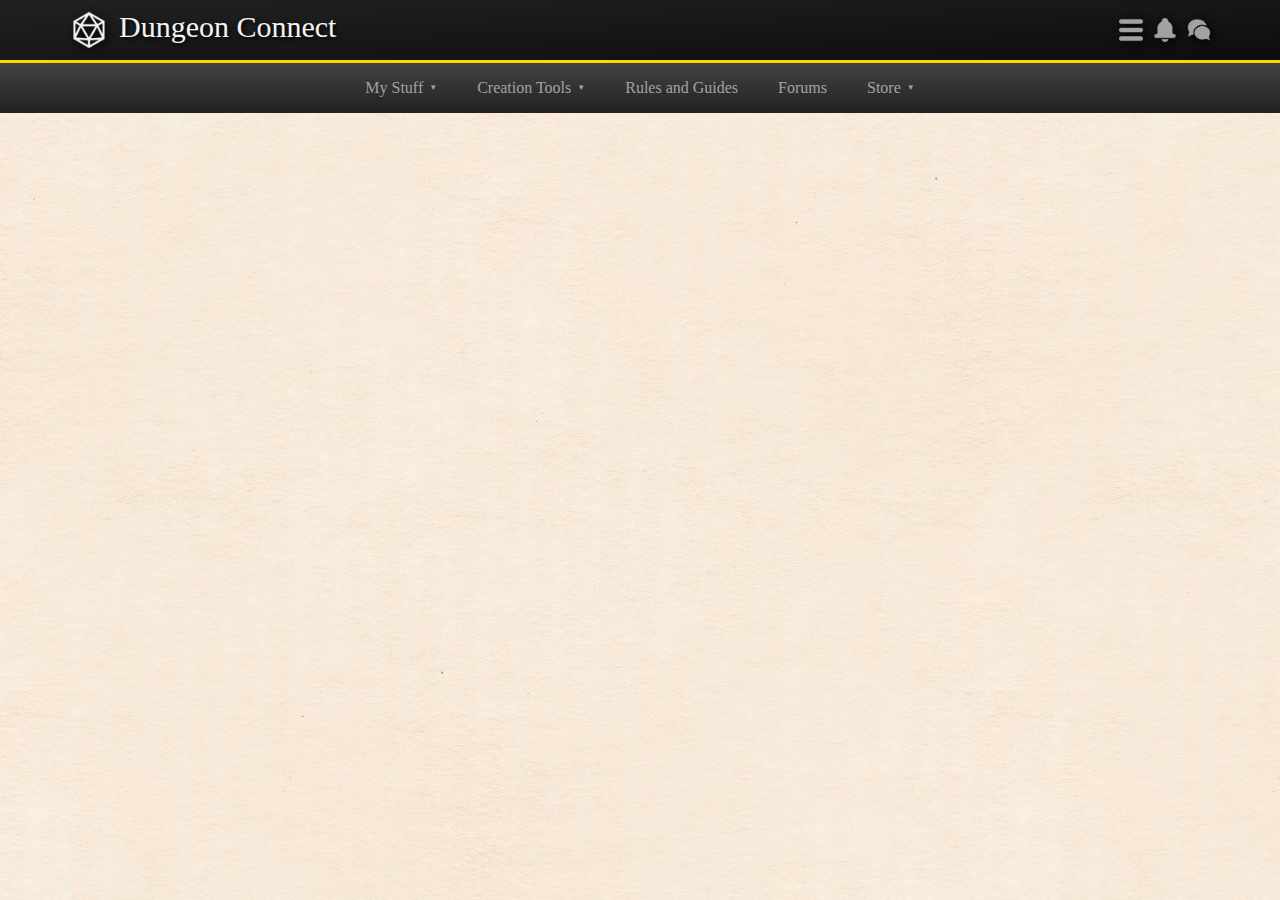
<file: index.html>
<!DOCTYPE html>
<html lang="en-US">
<head>
<meta charset="UTF-8">
<meta name="viewport" content="width=device-width, initial-scale=1.0">
<base href="https://dungeonconnect.github.io/">
<script type = "text/javascript" src="/nav/nav-animate.js"></script> <!-- For the js navbar -->
<link href="/style/default-nav.css" rel="stylesheet" type="text/css" /> <!-- Style sheet for nav -->
<link href="/style/default-page.css" rel="stylesheet" type="text/css" /> <!-- Style sheet -->
<link rel="icon" type="image/x-icon" href="/assets/favicon.jpg">
<title>Dungeon Connect Home</title>
</head>
<body>
	<script id="replace_with_navbar" src="/nav/nav.js"></script>
	<br><br><br><br><br><br>
</body>
<script type="text/javascript">
</script>
</html>
</file>
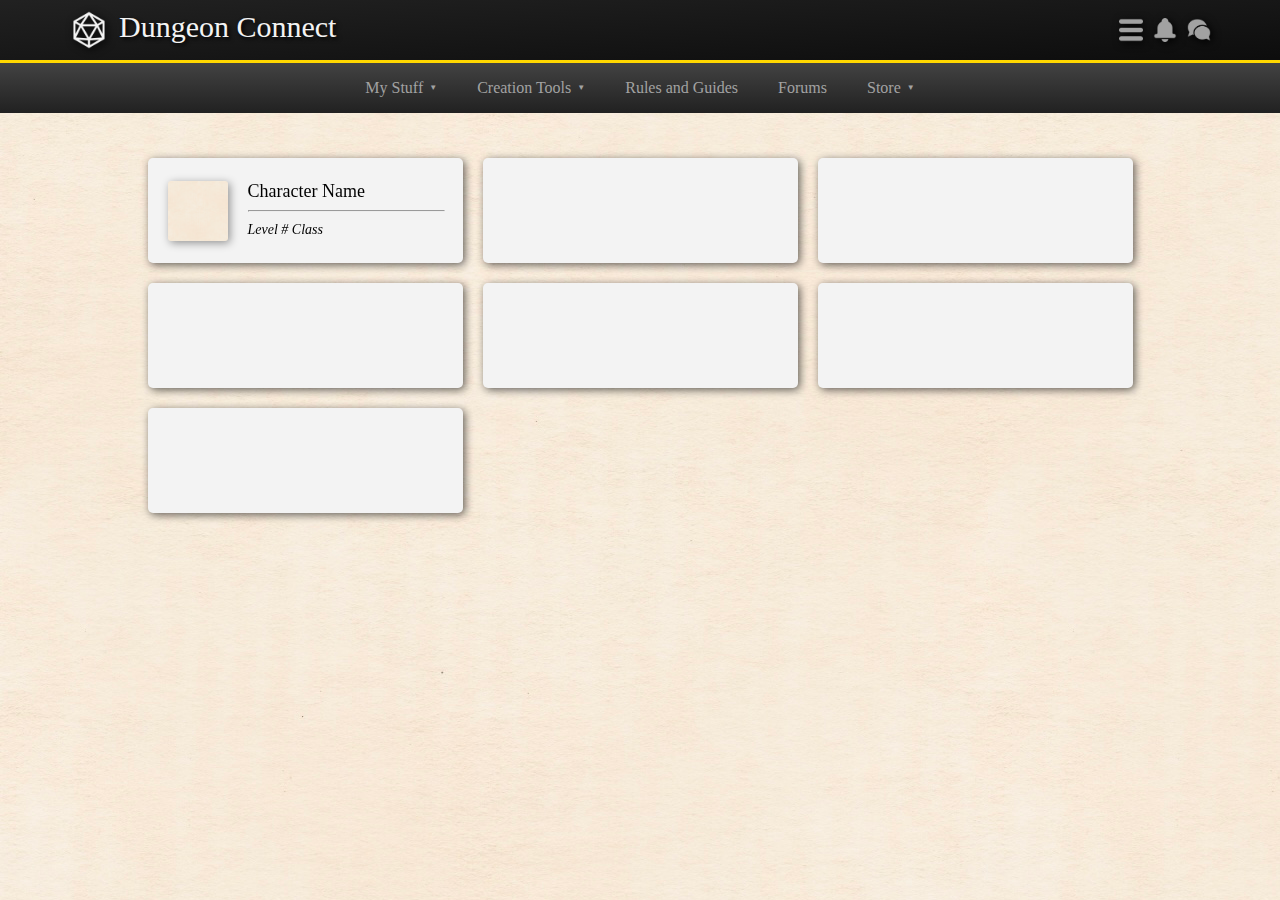
<file: Dummy.html>
<!DOCTYPE html>
<html lang="en-US">
<head>
<meta name="viewport" content="width=device-width, initial-scale=1.0">
<meta charset="UTF-8">
<title>Testing Site for Pages</title>
<script type="text/javascript" src="nav/nav-animate.js"></script>
<!-- For the js navbar -->
<link href="style/default-nav.css" rel="stylesheet" type="text/css" />
<!-- Style sheet for nav -->
<link href="style/default-page.css" rel="stylesheet" type="text/css" />
<!-- Style sheet -->
</head>
<body>
	<div class="hud">
		<!-- Recommend Closing this as this is purely the nav stuff -->
		<!-- Logo and beginning of the page -->
		<div class="top-flavor">
			<div class="margin-wrapper">
				<div class="nav-content">
			<!-- Home button -->
			<a class="home-logo" href="index.html" title="Home"><img
				src="assets/d20-logo.jpg" class="home-icon" alt="D20-logo">Dungeon
				Connect</a>
			<!-- Profile Dropdown -->

			<!-- Messages -->
			<a class="top-nav-right" href="profile/messages" title="Messages"><img
				src="assets/messages-icon.jpg" class="nav-icon" alt="messages"></a>
			<!-- Notifications -->
			<a class="top-nav-right" href="profile/notifications"
				title="Notifications"><img src="assets/notifications-icon.jpg"
				class="nav-icon" alt="notifications"></a>
			<!-- Hide/Show Nav -->
			<div class="top-nav-right" title="Toggle Navigation Bar"
				onclick="toggleNav('nav', 'mini-nav', 'nav-space')">
				<img src="assets/nav-icon.jpg" class="nav-icon" alt="menu">
			</div>
			</div>
			<!-- Search -->
		</div>
		</div>

		<!-- Navbar for the page -->
		<div class="navbar" id="nav">

			<!-- Dropdown for the user's collections -->
			<div class="nav-dropdown" id="content">
				<button class="nav-dropbtn">
					My Stuff <span class="drop-arrow">&#9660;</span>
				</button>

				<!-- The drop down menu for collections -->
				<div class="nav-dropdown-content">
					<div class="nav-dropdown-background"></div>
					<a href="my-stuff/characters.html"><span class="menu-label">Characters</span></a>
					<a href="my-stuff/campaigns.html"><span class="menu-label">Campaigns</span></a>
					<a href="my-stuff/maps.html"><span class="menu-label">Maps</span></a>
					<a href="my-stuff/libraries.html"><span class="menu-label">Libraries</span></a>
				</div>
			</div>

			<!-- Dropdown for the creation tools -->
			<div class="nav-dropdown" id="content">
				<button class="nav-dropbtn">
					Creation Tools <span class="drop-arrow">&#9660;</span>
				</button>

				<!-- The drop down menu for creation tools -->
				<div class="nav-dropdown-content">
					<div class="nav-dropdown-background"></div>
					<a href="create/characters.html"><span class="menu-label">Character
							Creator</span></a> <a href="create/maps.html"><span class="menu-label">Map
							Creator</span></a> <a href="create/homebrew.html"><span
						class="menu-label">Homebrew Creator</span></a> <a
						href="create/sounds.html"><span class="menu-label">Sound
							Creator</span></a>
				</div>
			</div>

			<!-- Rules and Guides -->
			<a href="rules-and-guides/rules-home.html" class="nav-button">Rules
				and Guides</a>

			<!-- Forums -->
			<a href="forums/forum-home.html" class="nav-button">Forums</a>

			<!-- Dropdown for the store -->
			<div class="nav-dropdown" id="content">
				<button class="nav-dropbtn">
					Store <span class="drop-arrow">&#9660;</span>
				</button>

				<!-- The drop down menu for store -->
				<div class="nav-dropdown-content">
					<div class="nav-dropdown-background"></div>
					<a href="store/featured.html"><span class="menu-label">Featured</span></a>
					<a href="store/trending.html"><span class="menu-label">Trending</span></a>
					<a href="store/browse.html"><span class="menu-label">Browse</span></a>
					<a href="store/purchases.html"><span class="menu-label">My
							Purchases</span></a>
				</div>
			</div>


		</div>
		<div class="simple-nav" id="mini-nav" style="display: none;">
			<a onclick="toggleSub('profile')">Profile <span
				class="simple-arrow">&#9660;</span></a>
			<div id="profile" style="display: none;" class="simple-dropdown">
				<a href="profile/notifications.html">Notifications</a> <a
					href="profile/messages.html">Messages</a>
			</div>
			<a onclick="toggleSub('my-stuff')">My Stuff <span
				class="simple-arrow">&#9660;</span></a>
			<div id="my-stuff" style="display: none;" class="simple-dropdown">
				<a href="my-stuff/characters.html">Characters</a> <a
					href="my-stuff/campaigns.html">Campaigns</a> <a
					href="my-stuff/maps.html">Maps</a> <a
					href="my-stuff/libraries.html">Libraries</a>
			</div>
			<a onclick="toggleSub('create')">Creation Tools <span
				class="simple-arrow">&#9660;</span></a>
			<div id="create" style="display: none;" class="simple-dropdown">
				<a href="create/characters.html">Character Creator</a> <a
					href="create/maps.html">Map Creator</a> <a
					href="create/homebrew.html">Homebrew Creator</a> <a
					href="create/sounds.html">Sound Creator</a>
			</div>
			<a href="html/classes/mae-302/unit3/unit3.html">Rule and Guides</a> <a
				href="html/classes/mae-302/unit4/unit4.html">Forums</a> <a
				onclick="toggleSub('store')">Store <span class="simple-arrow">&#9660;</span></a>
			<div id="store" style="display: none;" class="simple-dropdown">
				<a href="store/featured.html">Featured</a> <a
					href="store/trending.html">Trending</a> <a href="store/browse.html">Browse</a>
				<a href="store/purchases.html">My Purchases</a>
			</div>
		</div>
	</div>
	<div class="flavor-space"></div>
	<div class="nav-space" id="nav-space"></div>

	<!-- Test crap here -->
	<div class="margin-wrapper">
	<div class="page-content">
		<div class="character-select">
			<div class="character-select-wrapper">
			<div onclick="location.href='bruh'" class="character-select-option">
				<img src="assets/papyrus-background.jpg" alt="Character Portrait" class="menu-character-portrait"></img>
				<div class="menu-character-info"><span class="menu-char-title">Character Name</span>
				<hr style="width: 100%;">
				<span class="menu-char-description">Level # Class</span></div>
			</div>
			<a href="bruh" class="character-select-option"></a>
			<a href="bruh" class="character-select-option"></a>
			<a href="bruh" class="character-select-option"></a>
			<a href="bruh" class="character-select-option"></a>
			<a href="bruh" class="character-select-option"></a>
			<a href="bruh" class="character-select-option"></a>
			</div>
		</div>
	</div>
	</div>
</body>
</html>
</file>
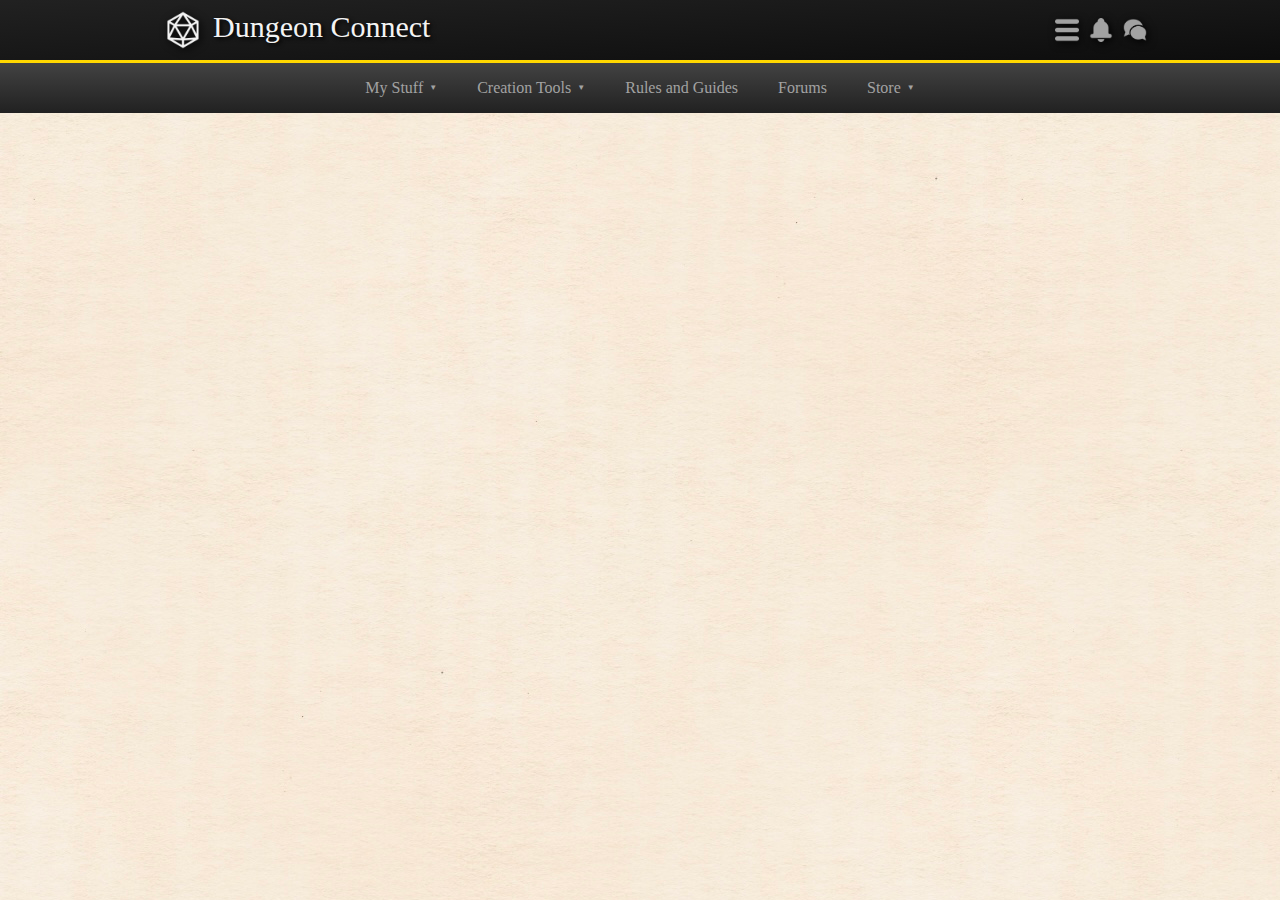
<file: nav.html>
<!DOCTYPE html>
<html>
<head>
<base href="https://dungeonconnect.github.io/">
<meta name="viewport" content="width=device-width, initial-scale=1.0">
<link href="/style/default.css" rel="stylesheet" type="text/css" />
</head>
	<div class="hud">
	<!-- Logo and beginning of the page -->
	<div class="top-flavor">
	<div class="margin-left"></div>
		<!-- Home button -->
		<a class="home-logo" href="/" title="Home"><img
			src="/assets/d20-logo.jpg" class="home-icon" alt="D20-logo">Dungeon
			Connect</a>
		<!-- Right Margin -->
		<div class="margin-right"></div>
		<!-- Profile Dropdown -->
		
		<!-- Messages -->
		<a class="top-nav-right" href="/profile/messages" title="Messages"><img src="/assets/messages-icon.jpg" class="nav-icon" alt="messages"></a>
		<!-- Notifications -->
		<a class="top-nav-right" href="/profile/notifications" title="Notifications"><img src="/assets/notifications-icon.jpg" class="nav-icon" alt="notifications"></a>
		<!-- Hide/Show Nav -->
		<div class="top-nav-right" title="Toggle Navigation Bar" onclick="toggleNav('nav', 'mini-nav')"><img src="/assets/nav-icon.jpg" class="nav-icon" alt="menu"></div>
		<!-- Search -->
	</div>
	
	<!-- Navbar for the page -->
        <div class="navbar" id="nav">

          <!-- Dropdown for the user's collections -->
          <div class="nav-dropdown" id="content">
            <button class="nav-dropbtn">My Stuff <span class="drop-arrow">&#9660;</span>
            </button>

            <!-- The drop down menu for collections -->
            <div class="nav-dropdown-content">
            	<div class="nav-dropdown-background"></div>
            	<a href="/my-stuff/characters.html"><span class="menu-label">Characters</span></a>
            	<a href="/my-stuff/campaigns.html"><span class="menu-label">Campaigns</span></a>
              	<a href="/my-stuff/maps.html"><span class="menu-label">Maps</span></a>
              	<a href="/my-stuff/libraries.html"><span class="menu-label">Libraries</span></a>
            </div>
          </div>
          
          <!-- Dropdown for the creation tools -->
          <div class="nav-dropdown" id="content">
            <button class="nav-dropbtn">Creation Tools <span class="drop-arrow">&#9660;</span>
            </button>

            <!-- The drop down menu for creation tools -->
            <div class="nav-dropdown-content">
            	<div class="nav-dropdown-background"></div>
            	<a href="/create/characters.html"><span class="menu-label">Character Creator</span></a>
              	<a href="/create/maps.html"><span class="menu-label">Map Creator</span></a>
              	<a href="/create/homebrew.html"><span class="menu-label">Homebrew Creator</span></a>
              	<a href="/create/sounds.html"><span class="menu-label">Sound Creator</span></a>
            </div>
          </div>

          <!-- Rules and Guides -->
          <a href="/rules-and-guides/rules-home.html" class="nav-button">Rules and Guides</a>

          <!-- Forums -->
          <a href="/forums/forum-home.html" class="nav-button">Forums</a>
          
          <!-- Dropdown for the store -->
          <div class="nav-dropdown" id="content">
            <button class="nav-dropbtn">Store <span class="drop-arrow">&#9660;</span>
            </button>

            <!-- The drop down menu for store -->
            <div class="nav-dropdown-content">
            	<div class="nav-dropdown-background"></div>
            	<a href="/store/featured.html"><span class="menu-label">Featured</span></a>
              	<a href="/store/trending.html"><span class="menu-label">Trending</span></a>
              	<a href="/store/browse.html"><span class="menu-label">Browse</span></a>
              	<a href="/store/purchases.html"><span class="menu-label">My Purchases</span></a>
            </div>
          </div>

          
        </div>
        <div class="simple-nav" id="mini-nav" style="display: none;">
        	  <a onclick="toggleSub('profile')">Profile <span class="simple-arrow">&#9660;</span></a>
              <div id="profile" style="display: none;" class="simple-dropdown">
              	<a href="/profile/notifications.html">Notifications</a>
              	<a href="/profile/messages.html">Messages</a>
              </div>
              <a onclick="toggleSub('my-stuff')">My Stuff <span class="simple-arrow">&#9660;</span></a>
              <div id="my-stuff" style="display: none;" class="simple-dropdown">
              	<a href="/my-stuff/characters.html">Characters</a>
              	<a href="/my-stuff/campaigns.html">Campaigns</a>
              	<a href="/my-stuff/maps.html">Maps</a>
              	<a href="/my-stuff/libraries.html">Libraries</a>
              </div>
              <a onclick="toggleSub('create')">Creation Tools <span class="simple-arrow">&#9660;</span></a>
              <div id="create" style="display: none;" class="simple-dropdown">
              	<a href="/create/characters.html">Character Creator</a>
              	<a href="/create/maps.html">Map Creator</a>
              	<a href="/create/homebrew.html">Homebrew Creator</a>
              	<a href="/create/sounds.html">Sound Creator</a>
              </div>
              <a href="/html/classes/mae-302/unit3/unit3.html">Rule and Guides</a>
              <a href="/html/classes/mae-302/unit4/unit4.html">Forums</a>
              <a onclick="toggleSub('store')">Store <span class="simple-arrow">&#9660;</span></a>
              <div id="store" style="display: none;" class="simple-dropdown">
              	<a href="/store/featured.html">Featured</a>
              	<a href="/store/trending.html">Trending</a>
              	<a href="/store/browse.html">Browse</a>
              	<a href="/store/purchases.html">My Purchases</a>
              </div>
       </div>
      </div>
<script type="text/javascript">
	
	function toggleNav(id, id2) {
		var x = document.getElementById(id);
		var y = document.getElementById(id2);
		const notPhone = window.matchMedia('(min-width: 768px)');
		if (notPhone.matches) {
			if (x.style.display === "none") {
				x.style.display = null;
				showNav(x);
			} else {
				hideNav(x);
				sleep(220).then(() => {
					x.style.display = "none";
				});
			}
		}
		else {
			if (y.style.display === "none") {
				y.style.display = null;
				showMini(y);
			} else {
				hideMini(y);
				sleep(220).then(() => {
					y.style.display = "none";
				});
			}
		}
	}
	
	function sleep(ms) {
		  return new Promise((resolve) => setTimeout(resolve, ms));
		}
	
	function hideNav(x) {
		const hudHide = [
			{transform: 'translate(0px, 0px)'},
			{transform: 'translate(0px, -5px)'},
			{transform: 'translate(0px, -15px)'},
			{transform: 'translate(0px, -30px)'},
			{transform: 'translate(0px, -50px)'},
			{transform: 'translate(0px, -50px)'}
		];
		const timing = {
				  duration: 240,
				  iterations: 1,
				}
		x.animate(hudHide, timing);
	}
	
	function showNav(x) {
		const hudHide = [
			{transform: 'translate(0px, -50px)'},
			{transform: 'translate(0px, -50px)'},
			{transform: 'translate(0px, -45px)'},
			{transform: 'translate(0px, -35px)'},
			{transform: 'translate(0px, -20px)'},
			{transform: 'translate(0px, 0px)'}
		];
		const timing = {
				  duration: 240,
				  iterations: 1,
				}
		x.animate(hudHide, timing);
	}
	
	function hideMini(x) {
		const hudHide = [
			{transform: 'translate(0px, 0px)'},
			{transform: 'translate(220px, 0px)'}
		];
		const timing = {
				  duration: 240,
				  iterations: 1,
				}
		x.animate(hudHide, timing);
	}
	
	function showMini(x) {
		const hudHide = [
			{transform: 'translate(220px, 0px)'},
			{transform: 'translate(0px, 0px)'}
		];
		const timing = {
				  duration: 240,
				  iterations: 1,
				}
		x.animate(hudHide, timing);
	}
	
	function toggleSub(id) {
		var x = document.getElementById(id);
		if (x.style.display === "none") {
			x.style.display = null;
			
		} else {
			x.style.display = "none";
		}
	}
</script>
</html>
</file>
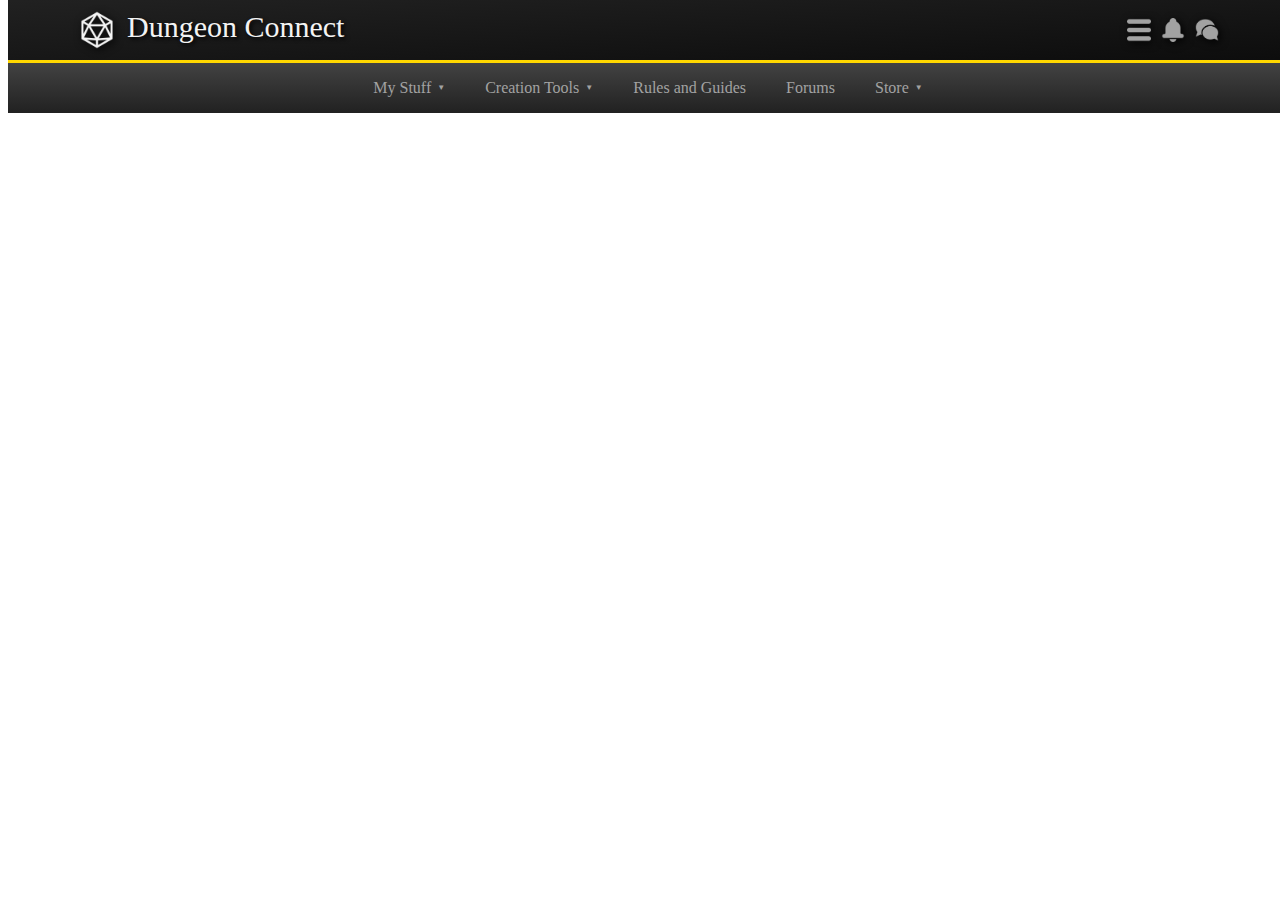
<file: nav/nav.html>
<!DOCTYPE html>
<html>
<head>
<base href="https://dungeonconnect.github.io/">
<meta name="viewport" content="width=device-width, initial-scale=1.0"> 
<link href="/style/default-nav.css" rel="stylesheet" type="text/css" />
<script type = "text/javascript" src="/nav/nav-animate.js"></script>
</head>
	<div class="hud">
	<!-- Logo and beginning of the page -->
	<div class="top-flavor">
		<div class="margin-wrapper">
			<div class="nav-content">
				<!-- Home button -->
					<a class="home-logo" href="/" title="Home"><img src="/assets/d20-logo.jpg" class="home-icon" alt="D20-logo">Dungeon Connect</a>
				<!-- Profile Dropdown -->
		
				<!-- Messages -->
				<a class="top-nav-right" href="/profile/messages" title="Messages"><img src="/assets/messages-icon.jpg" class="nav-icon" alt="messages"></a>
				<!-- Notifications -->
				<a class="top-nav-right" href="/profile/notifications" title="Notifications"><img src="/assets/notifications-icon.jpg" class="nav-icon" alt="notifications"></a>
				<!-- Hide/Show Nav -->
				<div class="top-nav-right" title="Toggle Navigation Bar" onclick="toggleNav('nav', 'mini-nav', 'nav-space')"><img src="/assets/nav-icon.jpg" class="nav-icon" alt="menu"></div>
				<!-- Search -->
			</div>
		</div>
	</div>
	
	<!-- Navbar for the page -->
        <div class="navbar" id="nav">

          <!-- Dropdown for the user's collections -->
          <div class="nav-dropdown" id="content">
            <button class="nav-dropbtn">My Stuff <span class="drop-arrow">&#9660;</span>
            </button>

            <!-- The drop down menu for collections -->
            <div class="nav-dropdown-content">
            	<div class="nav-dropdown-background"></div>
            	<a href="/my-stuff/characters.html"><span class="menu-label">Characters</span></a>
            	<a href="/my-stuff/campaigns.html"><span class="menu-label">Campaigns</span></a>
              	<a href="/my-stuff/maps.html"><span class="menu-label">Maps</span></a>
              	<a href="/my-stuff/libraries.html"><span class="menu-label">Libraries</span></a>
            </div>
          </div>
          
          <!-- Dropdown for the creation tools -->
          <div class="nav-dropdown" id="content">
            <button class="nav-dropbtn">Creation Tools <span class="drop-arrow">&#9660;</span>
            </button>

            <!-- The drop down menu for creation tools -->
            <div class="nav-dropdown-content">
            	<div class="nav-dropdown-background"></div>
            	<a href="/create/characters.html"><span class="menu-label">Character Creator</span></a>
              	<a href="/create/maps.html"><span class="menu-label">Map Creator</span></a>
              	<a href="/create/homebrew.html"><span class="menu-label">Homebrew Creator</span></a>
              	<a href="/create/sounds.html"><span class="menu-label">Sound Creator</span></a>
            </div>
          </div>

          <!-- Rules and Guides -->
          <a href="/rules-and-guides/rules-home.html" class="nav-button">Rules and Guides</a>

          <!-- Forums -->
          <a href="/forums/forum-home.html" class="nav-button">Forums</a>
          
          <!-- Dropdown for the store -->
          <div class="nav-dropdown" id="content">
            <button class="nav-dropbtn">Store <span class="drop-arrow">&#9660;</span>
            </button>

            <!-- The drop down menu for store -->
            <div class="nav-dropdown-content">
            	<div class="nav-dropdown-background"></div>
            	<a href="/store/featured.html"><span class="menu-label">Featured</span></a>
              	<a href="/store/trending.html"><span class="menu-label">Trending</span></a>
              	<a href="/store/browse.html"><span class="menu-label">Browse</span></a>
              	<a href="/store/purchases.html"><span class="menu-label">My Purchases</span></a>
            </div>
          </div>

          
        </div>
        <div class="simple-nav" id="mini-nav" style="display: none;">
        	  <a onclick="toggleSub('profile')">Profile <span class="simple-arrow">&#9660;</span></a>
              <div id="profile" style="display: none;" class="simple-dropdown">
              	<a href="/profile/notifications.html">Notifications</a>
              	<a href="/profile/messages.html">Messages</a>
              </div>
              <a onclick="toggleSub('my-stuff')">My Stuff <span class="simple-arrow">&#9660;</span></a>
              <div id="my-stuff" style="display: none;" class="simple-dropdown">
              	<a href="/my-stuff/characters.html">Characters</a>
              	<a href="/my-stuff/campaigns.html">Campaigns</a>
              	<a href="/my-stuff/maps.html">Maps</a>
              	<a href="/my-stuff/libraries.html">Libraries</a>
              </div>
              <a onclick="toggleSub('create')">Creation Tools <span class="simple-arrow">&#9660;</span></a>
              <div id="create" style="display: none;" class="simple-dropdown">
              	<a href="/create/characters.html">Character Creator</a>
              	<a href="/create/maps.html">Map Creator</a>
              	<a href="/create/homebrew.html">Homebrew Creator</a>
              	<a href="/create/sounds.html">Sound Creator</a>
              </div>
              <a href="/html/classes/mae-302/unit3/unit3.html">Rule and Guides</a>
              <a href="/html/classes/mae-302/unit4/unit4.html">Forums</a>
              <a onclick="toggleSub('store')">Store <span class="simple-arrow">&#9660;</span></a>
              <div id="store" style="display: none;" class="simple-dropdown">
              	<a href="/store/featured.html">Featured</a>
              	<a href="/store/trending.html">Trending</a>
              	<a href="/store/browse.html">Browse</a>
              	<a href="/store/purchases.html">My Purchases</a>
              </div>
       </div>
      </div>
      <div class="flavor-space"></div>
      <div class="nav-space" id="nav-space"></div>
</html>
</file>
<file: style/default-nav.css>
@charset "UTF-8";

:root {
	--disabled-text-color: #A2A2A2;
	--active-text-color: #F3F3F3;
	/* hsl values for the active color */
	--active-color-h: 0;
 	--active-color-s: 0%;
  	--active-color-l: 13%;
  	/* the defined active color*/
 	--active-color: 
 		hsl(var(--active-color-h), var(--active-color-s), var(--active-color-l));
 	--darker-active-color: 
 		hsl(var(--active-color-h), var(--active-color-s), calc(var(--active-color-l) - 8%));
 	--lighter-active-color: 
 		hsl(var(--active-color-h), var(--active-color-s), calc(var(--active-color-l) + 13%));
 	/* The color of most borders and trims */
 	--trim-color: gold;
 	--disabled-filter: invert(80%) sepia(0%) saturate(3%) hue-rotate(206deg) brightness(82%) contrast(86%);
 	--active-filter: invert(98%) sepia(6%) saturate(344%) hue-rotate(222deg) brightness(116%) contrast(91%);
 	--functional-font: tahoma;
 	--normal-text-color: black;
 	--normal-text-font: tahoma;
}

html {
	min-height: 100%;
}

div.margin-wrapper {
	justify-content: center;
	display: -webkit-flex; /* NEW - Safari 6.1+. iOS 7.1+, BB10 */
  	display: flex;         /* NEW, Spec - Firefox, Chrome, Opera */
  	width: 100%;
}

div.nav-content {
	width: 1200px;
	margin-left: 5%;
	margin-right: 5%;
	box-sizing: border-box;
}

div.top-flavor {
	width: 100%;
	height: 63px;
	margin: auto;
	position: relative;
	z-index: 2;
	background-image: linear-gradient(to bottom right, var(--active-color), var(--darker-active-color));
	box-sizing: border-box;
	border-bottom: 3px solid var(--trim-color);
	overflow: hidden;
}

.home-logo {
	float: left;
	color: var(--active-text-color);
	font-family: Luminari;
	font-size: 30px;
	text-decoration: none;
	padding: 10px 5px 10px 5px;
	text-shadow: 2px 2px 4px black;
}

.top-nav-right {
	float: right;
	color: var(--active-text-color);
	font-size: 22px;
	text-decoration: none;
	padding: 15px 5px 15px 5px;
	text-shadow: 2px 2px 4px black;
	cursor: pointer;
}

.top-nav-right:hover .nav-icon {
	filter: var(--active-filter) drop-shadow(2px 2px 4px black);
}

.home-icon {
	float: left;
	height: 40px;
	width: 40px;
	overflow: hidden;
	padding-right: 10px;
	filter: var(--active-filter) drop-shadow(2px 2px 4px black);
}

.nav-icon {
	float: left;
	height: 24px;
	width: 24px;
	overflow: hidden;
	padding: 3px 0px 3px 0px;
	filter: var(--disabled-filter) drop-shadow(2px 2px 4px black);
}

.hud {
    position: fixed;
    width: 100%;
    z-index: 999;
    top: 0px;
}

.flavor-space {
	position: -webkit-sticky; /* Safari */
  	position: sticky;
    width: 100%;
    z-index: 20;
    top: 0px;
    height: 63px;
}

.nav-space {
	position: -webkit-sticky; /* Safari */
  	position: sticky;
    width: 100%;
    z-index: 20;
    top: 0px;
    height: 50px;
}

.navbar {
	font-family: var(--functional-font);
    overflow: hidden;
    z-index: 1;
    top: 0;
    width: 100%;
    height: 50px;
    background-image: linear-gradient(to bottom, var(--lighter-active-color), var(--active-color));
    justify-content: center;
    display: -webkit-flex; /* NEW - Safari 6.1+. iOS 7.1+, BB10 */
  	display: flex;         /* NEW, Spec - Firefox, Chrome, Opera */
    margin: auto;
}

.nav-button {
    float: left;
    font-size: 16px;
    line-height: 20px;
    color: var(--disabled-text-color);
    text-align: center;
    padding: 15px 20px 15px 20px;
    text-decoration: none;
    /** Transition */
	background-size: 100% 200%;
    background-image: linear-gradient(to bottom, rgba(0,0,0,0) 50%, var(--active-color) 50%);
    -webkit-transition: background-position .4s;
    -moz-transition: background-position .4s;
    transition: background-position .4s;
}

.nav-dropdown {
    float: left;
    overflow: hidden;
}

.nav-dropdown .nav-dropbtn {
    font-size: 16px;
    line-height: 20px;
    color: var(--disabled-text-color);
    text-align: center;
    padding: 15px 20px 15px 20px;
    border: none;
    outline: none;
    background-color: inherit;
    font-family: inherit;
    margin: 0;
    cursor: pointer;
    /** Transition */
	background-size: 100% 200%;
    background-image: linear-gradient(to bottom, rgba(0,0,0,0) 50%, var(--active-color) 50%);
    -webkit-transition: background-position .4s;
    -moz-transition: background-position .4s;
    transition: background-position .4s;
}

.drop-arrow {
	float: right;
	font-size: 8px;
    line-height: 20px;
    padding-left: 6px;
    text-align: center;
}

.nav-button:hover, .nav-dropdown:hover .nav-dropbtn {
    background-position: 0 100%;
    color: var(--active-text-color);
}

.nav-dropdown-content {
    display: none;
    position: absolute;
    left: 10%;
    z-index: 999;
    width: 80%;
    overflow: auto;
    box-shadow: 0px 8px 16px 0px rgba(0,0,0,0.2);
    box-sizing: border-box;
    border-bottom: 3px solid var(--trim-color);
    border-left: 3px solid var(--trim-color);
    border-right: 3px solid var(--trim-color);
    justify-content: space-evenly;
}

.nav-dropdown-content a {
	float: left;
    color: var(--disabled-text-color);
    text-align: center;
    text-decoration: none;
	position: relative;
	z-index: 999;
	width: 20%;
	aspect-ratio:7/5;
	margin-top: 30px;
	margin-bottom: 30px;
	border-radius: 10px;
	box-sizing: border-box;
	overflow: hidden;
	box-shadow: 0px 8px 16px 0px rgba(0,0,0,0.4);
	/** Animation */
	border: 0px solid var(--trim-color);
  	transition: 0.2s
}

a.small-menu {
	width: 15%;
	aspect-ratio:7/5;
}

.menu-label {
	font-size: 16px;
    line-height: 20px;
	background-color: rgba(0,0,0,0.6);
	padding: 10px;
	position: absolute;
	top: calc(100% - 40px);
	left: 0px;
	transition: .4s;
	width: 100%;
	height: 100%;
	box-sizing: border-box;
}

.nav-dropdown-content a:hover > .menu-label {
	top: 0px;
	color: var(--active-text-color);
}

.nav-dropdown-content a:hover {
	border: 2px solid var(--trim-color);
}

.nav-dropdown-background {
	background-color: var(--active-color);
	position: absolute;
	z-index: 998;
	opacity: .99;
	width: 100%;
	height: 100%;
}

.nav-dropdown:hover .nav-dropdown-content {
    display: flex;
}

.simple-nav {
    z-index: 999;
    width: 220px;
    float: right;
    max-height: 580px;
    box-shadow: 0px 8px 16px 0px rgba(0,0,0,0.2);
    background: var(--darker-active-color);
    overflow: auto;
}

.simple-nav a {
    font-family: var(--functional-font);
    color: var(--disabled-text-color);
    height: 50px;
    font-size: 16px;
    line-height: 48px;
    text-align: left;
    padding-left: 15px;
    text-decoration: none;
    overflow: hidden;
    float: none;
    display: block;
    box-sizing: border-box;
	border-bottom: 2px solid var(--darker-active-color);
	/** Transition */
	background-size: 200% 100%;
    background-image: linear-gradient(to right, var(--active-color) 50%, var(--darker-active-color) 50%);
    -webkit-transition: background-position .4s;
    -moz-transition: background-position .4s;
    transition: background-position .4s;
}

span.simple-arrow {
	line-height: 48px;
    font-size: 8px;
    position: relative;
    top: -3px;
}

.simple-nav a:hover {
	background-position: 100%;
    color: var(--active-text-color);
}

.simple-dropdown a {
	background-image: linear-gradient(to right, var(--lighter-active-color) 50%, var(--darker-active-color) 50%);
	padding-left: 50px;
}

.simple-drop-arrow {
	float: right;
	font-size: 8px;
    line-height: 50px;
    padding-left: 6px;
    text-align: center;
}

/* Use a media query to modify for phones */
@media screen and (max-width: 767px) {
  
  .navbar {
  	display: none;
  }
  
  .home-logo {
  	margin-left: 0px;
  }
  
  a.top-nav-right {
  	display:none;
  }
  
  .nav-space {
  	display: none;
  }
  
  
}

/* Use a media query to modify for tablets */
@media screen and (min-width: 767px) and (max-width: 1023px) {
	.menu-label {
		font-size: 12px;
		line-height: 14px;
		background-color: rgba(0, 0, 0, 0.6);
		padding: 8px;
		position: absolute;
		top: calc(100% - 30px);
	}
}

@media screen and (min-width: 768px) {
  	.simple-nav {
  		display: none;
  	}
}
</file>
<file: style/default-page.css>
@charset "UTF-8";

body {
	background-image: url("../assets/papyrus-background.jpg");
	margin: 0px;
	overflow-wrap: break-word;
	min-height: 100%;
}

html {
	min-height: 100%;
}


div.page-content {
	margin-top: 25px;
	padding-bottom: 25px;
	margin-left: 5%;
	margin-right: 5%;
	width: 1200px;
	box-sizing: border-box;
}

.character-select {
	width: 100%;
	justify-content: space-evenly;
	display: -webkit-flex; /* NEW - Safari 6.1+. iOS 7.1+, BB10 */
  	display: flex;         /* NEW, Spec - Firefox, Chrome, Opera */
  	width: 100%;
  	flex-wrap: wrap;
}

.character-select-wrapper {
	width: 1005px;
}

.character-select-option {
	position: relative;
	width: 315px;
	aspect-ratio: 6/2;
	float: left;
	border-radius: 5px;
	box-sizing: border-box;
	color: var(--normal-text-color);
	font-family: var(--normal-text-font);
	text-decoration: none;
	padding-left: 100px;
	padding-top: 20px;
	padding-bottom: 20px;
	filter: drop-shadow(2px 2px 4px rgba(0,0,0,.6));
	margin-top: 20px;
	margin-left: 10px;
	margin-right: 10px;
	cursor: pointer;
	overflow: hidden;
	
	/** animation */
	background-size: 100% 200%;
    background-image: linear-gradient(to bottom, var(--active-text-color) 50%, white 50%);
    -webkit-transition: .4s;
    -moz-transition: .4s;
    transition: .4s;
}

.character-select-option:hover {
	background-position: 0% 100%;
	border: 1px solid var(--trim-color);
}

.character-select-new {
	position: relative;
	width: 315px;
	height: 105px;
	float: left;
	border-radius: 5px;
	box-sizing: border-box;
	color: var(--active-text-color);
	font-family: var(--functional-font);
	text-decoration: none;
	filter: drop-shadow(2px 2px 4px rgba(0,0,0,.6));
	margin-top: 20px;
	margin-left: 10px;
	margin-right: 10px;
	overflow: hidden;
	
	/** animation */
	background-size: 100% 200%;
    background-image: linear-gradient(to bottom, var(--lighter-active-color) 50%, var(--active-color) 50%);
    -webkit-transition: .4s;
    -moz-transition: .4s;
    transition: .4s;
}

.character-select-new:hover {
	background-position: 0% 100%;
	border: 1px solid var(--trim-color);
}

.menu-character-portrait {
	height: 60px;
	position: absolute;
	top: 50%;
	left: 20px;
	bottom: 50%;
	aspect-ratio: 1/1;
	box-sizing: border-box;
	-ms-transform: translate(0%, -50%);
  	transform: translate(0%, -50%);
  	border-radius: 3px;
  	filter: drop-shadow(2px 2px 4px rgba(0,0,0,.4));
}

.menu-character-info {
	height: 60px;
	width: calc(100% - 120px);
	position: absolute;
	top: 50%;
	left: 100px;
	bottom: 50%;
	box-sizing: border-box;
	-ms-transform: translate(0%, -50%);
  	transform: translate(0%, -50%);
}

span.menu-char-title {
	font-size: 18px;
}

span.menu-char-description {
	font-size: 14px;
	font-style: italic;
}

/* Use a media query to modify for phones */
@media screen and (max-width: 767px) {
	.character-select-wrapper {
		width: 335px;
	}
}

/* Use a media query to modify for when window is too small to display 3 options */
@media screen and (min-width: 767px) and (max-width: 1120px) {
	.character-select-wrapper {
		width: 670px;
	}
}

/* Use a media query to modify for tablets */
@media screen and (min-width: 767px) and (max-width: 1023px) {
	
}

@media screen and (min-width: 768px) {
}
</file>
<file: style/default.css>
@charset "UTF-8";

:root {
	--diabled-text-color: #A2A2A2;
	--active-text-color: #F3F3F3;
	/* hsl values for the active color */
	--active-color-h: 0;
 	--active-color-s: 0%;
  	--active-color-l: 13%;
  	/* the defined active color*/
 	--active-color: 
 		hsl(var(--active-color-h), var(--active-color-s), var(--active-color-l));
 	--darker-active-color: 
 		hsl(var(--active-color-h), var(--active-color-s), calc(var(--active-color-l) - 8%));
 	--lighter-active-color: 
 		hsl(var(--active-color-h), var(--active-color-s), calc(var(--active-color-l) + 13%));
 	/* The color of most borders and trims */
 	--trim-color: gold;
 	--disabled-filter: invert(80%) sepia(0%) saturate(3%) hue-rotate(206deg) brightness(82%) contrast(86%);
 	--active-filter: invert(98%) sepia(6%) saturate(344%) hue-rotate(222deg) brightness(116%) contrast(91%);
 	--functional-font: tahoma;
}

html {
	min-height: 100%;
}

body {
	background-image: url("../assets/papyrus-background.jpg");
	margin: 0px;
}

div.top-flavor {
	width: 100%;
	height: 63px;
	margin: auto;
	position: relative;
	z-index: 2;
	background-image: linear-gradient(to bottom right, var(--active-color), var(--darker-active-color));
	box-sizing: border-box;
	border-bottom: 3px solid var(--trim-color);
	overflow: hidden;
}

.home-logo {
	float: left;
	margin-left: 30px;
	color: var(--active-text-color);
	font-family: Luminari;
	font-size: 30px;
	text-decoration: none;
	padding: 10px 5px 10px 5px;
	text-shadow: 2px 2px 4px black;
}

.top-nav-right {
	float: right;
	color: var(--active-text-color);
	font-size: 22px;
	text-decoration: none;
	padding: 15px 5px 15px 5px;
	text-shadow: 2px 2px 4px black;
	cursor: pointer;
}

.top-nav-right:hover .nav-icon {
	filter: var(--active-filter) drop-shadow(2px 2px 4px black);
}

.home-icon {
	float: left;
	height: 40px;
	width: 40px;
	overflow: hidden;
	padding-right: 10px;
	filter: var(--active-filter) drop-shadow(2px 2px 4px black);
}

.nav-icon {
	float: left;
	height: 24px;
	width: 24px;
	overflow: hidden;
	padding: 3px 0px 3px 0px;
	filter: var(--disabled-filter) drop-shadow(2px 2px 4px black);
}

.margin-left {
	float: left;
	width: 10%;
	height: 100%;
}

.margin-right {
	float: right;
	width: 10%;
	height: 100%;
}

.hud {
    position: fixed;
    width: 100%;
    z-index: 999;
    top: 0px;
}

.navbar {
	font-family: var(--functional-font);
    overflow: hidden;
    z-index: 1;
    top: 0;
    width: 100%;
    height: 50px;
    background-image: linear-gradient(to bottom, var(--lighter-active-color), var(--active-color));
    justify-content: center;
    display: -webkit-flex; /* NEW - Safari 6.1+. iOS 7.1+, BB10 */
  	display: flex;         /* NEW, Spec - Firefox, Chrome, Opera */
    margin: auto;
}

.nav-button {
    float: left;
    font-size: 16px;
    line-height: 20px;
    color: var(--diabled-text-color);
    text-align: center;
    padding: 15px 20px 15px 20px;
    text-decoration: none;
    /** Transition */
	background-size: 100% 200%;
    background-image: linear-gradient(to bottom, rgba(0,0,0,0) 50%, var(--active-color) 50%);
    -webkit-transition: background-position .4s;
    -moz-transition: background-position .4s;
    transition: background-position .4s;
}

.nav-dropdown {
    float: left;
    overflow: hidden;
}

.nav-dropdown .nav-dropbtn {
    font-size: 16px;
    line-height: 20px;
    color: var(--diabled-text-color);
    text-align: center;
    padding: 15px 20px 15px 20px;
    border: none;
    outline: none;
    background-color: inherit;
    font-family: inherit;
    margin: 0;
    cursor: pointer;
    /** Transition */
	background-size: 100% 200%;
    background-image: linear-gradient(to bottom, rgba(0,0,0,0) 50%, var(--active-color) 50%);
    -webkit-transition: background-position .4s;
    -moz-transition: background-position .4s;
    transition: background-position .4s;
}

.drop-arrow {
	float: right;
	font-size: 8px;
    line-height: 20px;
    padding-left: 6px;
    text-align: center;
}

.nav-button:hover, .nav-dropdown:hover .nav-dropbtn {
    background-position: 0 100%;
    color: var(--active-text-color);
}

.nav-dropdown-content {
    display: none;
    position: absolute;
    left: 10%;
    z-index: 999;
    width: 80%;
    overflow: auto;
    box-shadow: 0px 8px 16px 0px rgba(0,0,0,0.2);
    box-sizing: border-box;
    border-bottom: 3px solid var(--trim-color);
    border-left: 3px solid var(--trim-color);
    border-right: 3px solid var(--trim-color);
    justify-content: space-evenly;
}

.nav-dropdown-content a {
	float: left;
    color: var(--diabled-text-color);
    text-align: center;
    text-decoration: none;
	position: relative;
	z-index: 999;
	width: 20%;
	aspect-ratio:7/5;
	margin-top: 30px;
	margin-bottom: 30px;
	border-radius: 10px;
	box-sizing: border-box;
	overflow: hidden;
	box-shadow: 0px 8px 16px 0px rgba(0,0,0,0.4);
	/** Animation */
	border: 0px solid var(--trim-color);
  	transition: 0.2s
}

a.small-menu {
	width: 15%;
	aspect-ratio:7/5;
}

.menu-label {
	font-size: 16px;
    line-height: 20px;
	background-color: rgba(0,0,0,0.6);
	padding: 10px;
	position: absolute;
	top: calc(100% - 40px);
	left: 0px;
	transition: .4s;
	width: 100%;
	height: 100%;
	box-sizing: border-box;
}

.nav-dropdown-content a:hover > .menu-label {
	top: 0px;
	color: var(--active-text-color);
}

.nav-dropdown-content a:hover {
	border: 2px solid var(--trim-color);
}

.nav-dropdown-background {
	background-color: var(--active-color);
	position: absolute;
	z-index: 998;
	opacity: .99;
	width: 100%;
	height: 100%;
}

.nav-dropdown:hover .nav-dropdown-content {
    display: flex;
}

.simple-nav {
    z-index: 999;
    width: 220px;
    float: right;
    max-height: 580px;
    box-shadow: 0px 8px 16px 0px rgba(0,0,0,0.2);
    background: var(--darker-active-color);
    overflow: auto;
}

.simple-nav a {
    font-family: var(--functional-font);
    color: var(--diabled-text-color);
    height: 50px;
    font-size: 16px;
    line-height: 48px;
    text-align: left;
    padding-left: 15px;
    text-decoration: none;
    overflow: hidden;
    float: none;
    display: block;
    box-sizing: border-box;
	border-bottom: 2px solid var(--darker-active-color);
	/** Transition */
	background-size: 200% 100%;
    background-image: linear-gradient(to right, var(--active-color) 50%, var(--darker-active-color) 50%);
    -webkit-transition: background-position .4s;
    -moz-transition: background-position .4s;
    transition: background-position .4s;
}

span.simple-arrow {
	line-height: 48px;
    font-size: 8px;
    position: relative;
    top: -3px;
}

.simple-nav a:hover {
	background-position: 100%;
    color: var(--active-text-color);
}

.simple-dropdown a {
	background-image: linear-gradient(to right, var(--lighter-active-color) 50%, var(--darker-active-color) 50%);
	padding-left: 50px;
}

.simple-drop-arrow {
	float: right;
	font-size: 8px;
    line-height: 50px;
    padding-left: 6px;
    text-align: center;
}

/* Use a media query to modify for phones */
@media screen and (max-width: 767px) {
  .margin-left {
    width: 10px;
  }
  
  .margin-right {
    width: 10px;
  }
  
  .navbar {
  	display: none;
  }
  
  .home-logo {
  	margin-left: 0px;
  }
  
  a.top-nav-right {
  	display:none;
  }
  
  
}

/* Use a media query to modify for tablets */
@media screen and (min-width: 767px) and (max-width: 1023px) {
	.menu-label {
		font-size: 12px;
		line-height: 14px;
		background-color: rgba(0, 0, 0, 0.6);
		padding: 8px;
		position: absolute;
		top: calc(100% - 30px);
	}
}

@media screen and (min-width: 768px) {
  	.simple-nav {
  		display: none;
  	}
}
</file>
